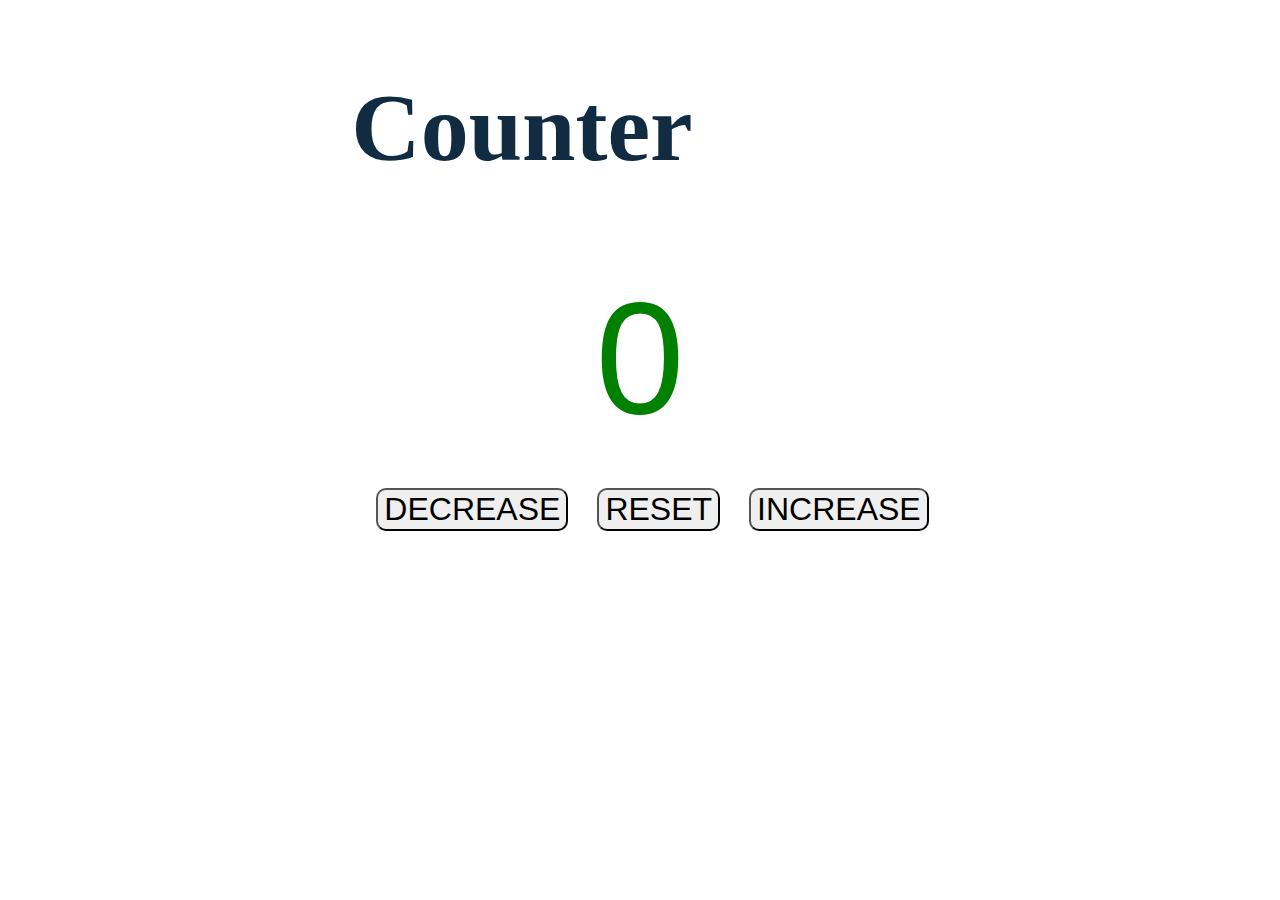
<file: 4 dec/index.html>
<html lang="en">
  <head>
    <meta charset="UTF-8" />
    <meta http-equiv="X-UA-Compatible" content="IE=edge" />
    <meta name="viewport" content="width=device-width, initial-scale=1.0" />
    <title>counter</title>
    <link rel="stylesheet" href="style.css" />
  </head>
  <body>
    <div class="counter_container">
      <h1 class="counter_heading">Counter</h1>
      <br />
      <div id="counter_dispaly">0</div>
      <br />
      <button onclick="decreaseCounting()" class="decrease_btn">
        DECREASE
      </button>
      <button onclick="reasetCounting()" class="reset_btn">RESET</button>
      <button type="button" onclick="increaseCounting()" class="increase_btn">
        INCREASE
      </button>
    </div>
    <script src="script.js"></script>
  </body>
</html>
</file>
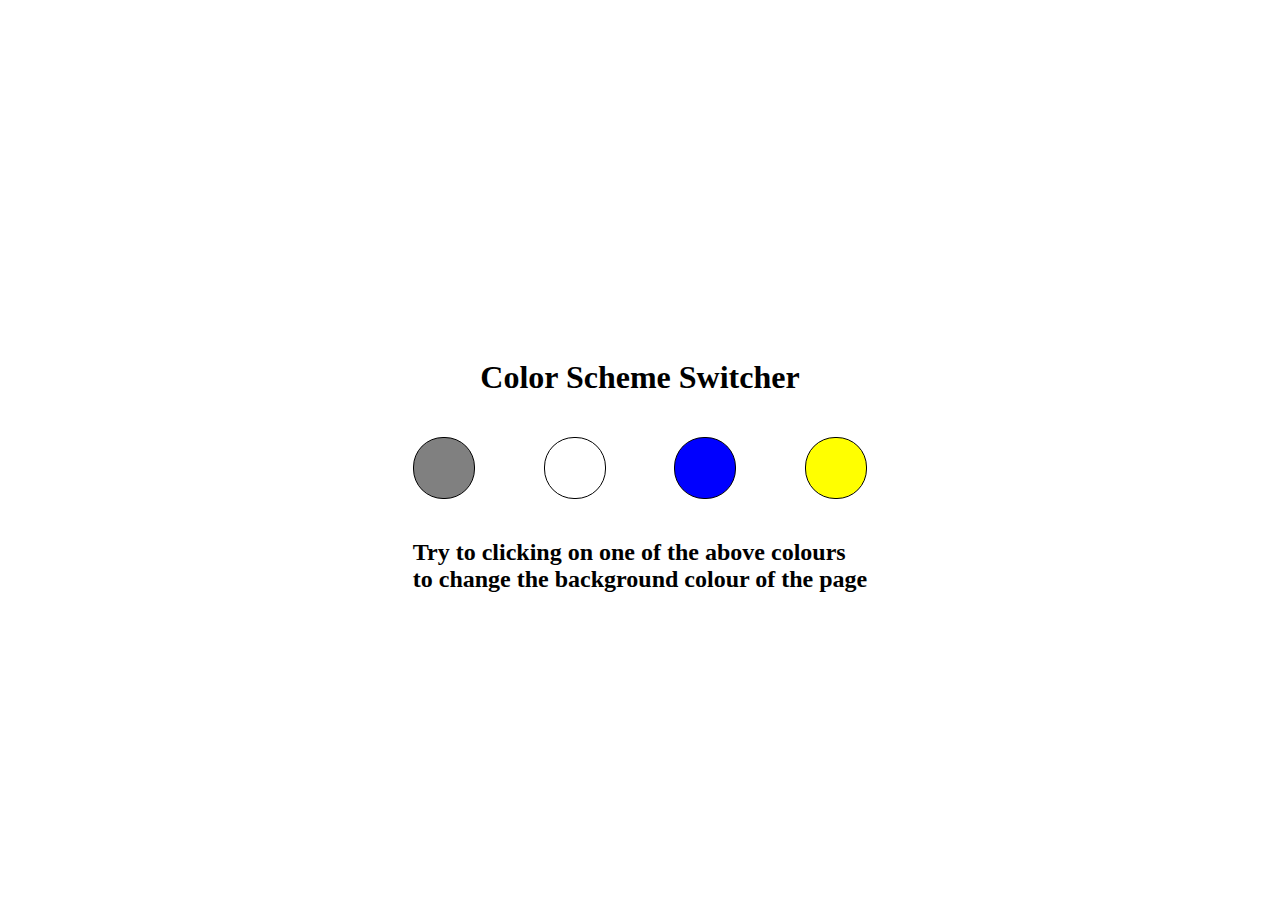
<file: 4 dec/2/index.html>
<html lang="en">
  <head>
    <meta charset="UTF-8" />
    <meta http-equiv="X-UA-Compatible" content="IE=edge" />
    <meta name="viewport" content="width=device-width, initial-scale=1.0" />
    <title>counter</title>
    <link rel="stylesheet" href="style.css" />
  </head>
  <body>
    <body id="body">
      <div class="main_container">
          <h1 class="heading">Color Scheme Switcher</h1>
          <div class="colors_circles">
            <div id="gray-circle" ></div>
            <div id="white-circle"></div>
            <div id="blue-circle" ></div>
            <div id="yellow-circle" ></div>
          </div>
          <h2>
            Try to clicking on one of the above colours <br />to change the
            background colour of the page
          </h2>
        </div>
    <script src="script.js"></script>
  </body>
</html>
</file>
<file: 4 dec/style.css>
.counter_heading {
  color: #102b42;
  font-size: 6rem;

  align-self: center;
}
body {
  display: flex;
  justify-content: center;
  align-content: center;
}
#counter_dispaly {
  display: flex;
  justify-content: center;
  align-content: center;
  font-size: 10rem;
  font-family: "Gill Sans", "Gill Sans MT", Calibri, "Trebuchet MS", sans-serif;
  color: #008000;
}
.decrease_btn,
.reset_btn,
.increase_btn {
  margin-top: 20px;
  font-size: 2rem;
  margin-left: 25px;
  border-radius: 10px;
}
</file>
<file: 4 dec/2/style.css>
.heading {
  align-self: center;
}
.main_container {
  display: flex;
  flex-direction: column;
  justify-content: center;
  margin-top: 50px;
  gap: 20px;
}
body {
  display: flex;
  justify-content: center;
  align-content: center;
}
.colors_circles {
  display: flex;
  justify-content: space-between;
}
#yellow-circle {
  background-color: yellow;
}
#blue-circle {
  background-color: blue;
}
#gray-circle {
  background-color: gray;
}
#white-circle {
  background-color: #fff;
}
#gray-circle,
#white-circle,
#blue-circle,
#yellow-circle {
  height: 60px;
  width: 60px;
  border: 1px solid black;
  border-radius: 30px;
}
.selected {
  border: 2px solid blueviolet;
}
</file>
